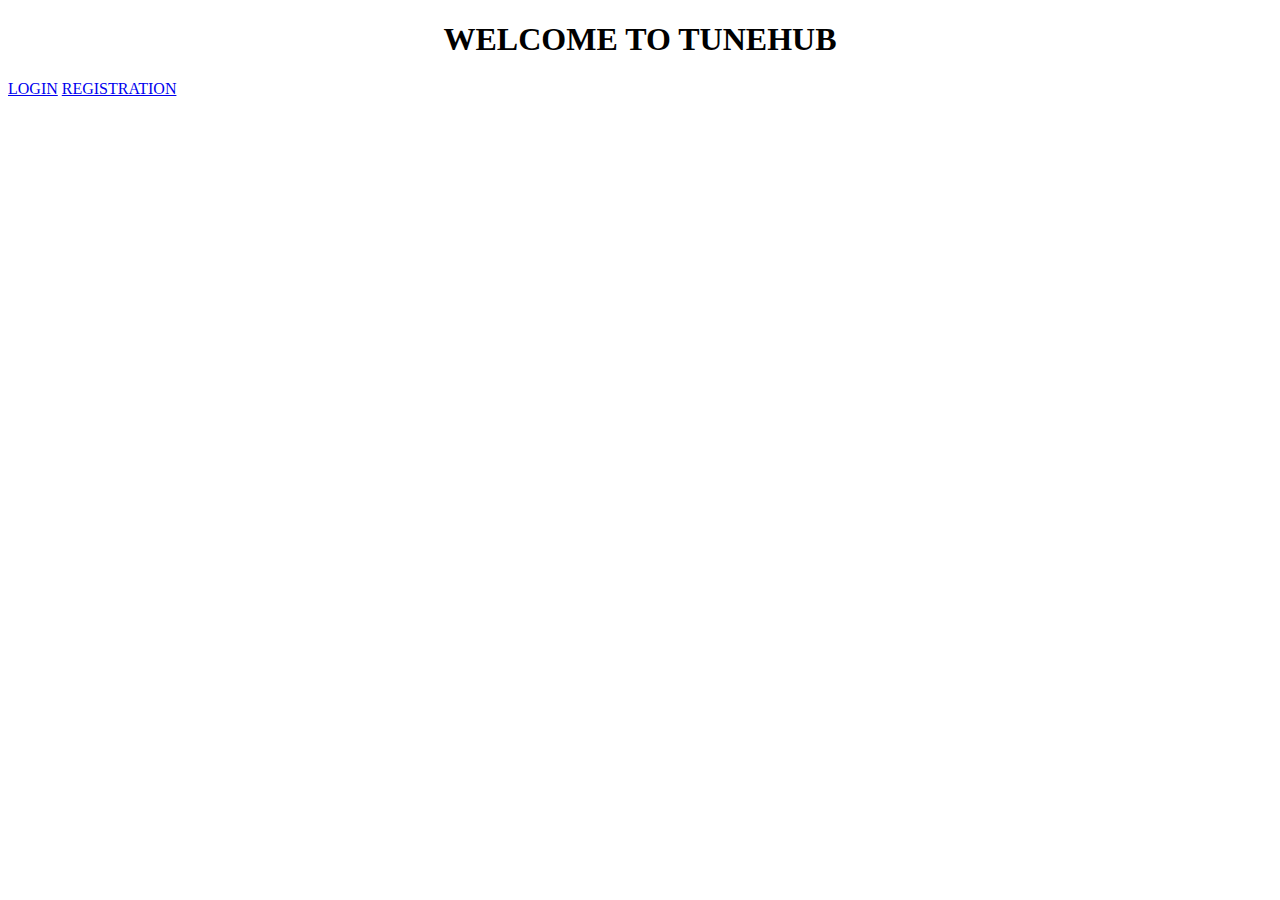
<file: src/main/resources/templates/index.html>
<!DOCTYPE html>
<html>
<head>
<meta charset="UTF-8">
<title>Tunehub : Home</title>
<link rel="stylesheet" th:href="@{/CSS/style.css}">
</head>
<body>
	<h1 align="center">WELCOME TO TUNEHUB</h1>
	<div class="button-container">
		<a href="login" class="button-link">LOGIN</a>
 		 <a href="registration" class="button-link">REGISTRATION</a>
	</div>
</body>
</html>
</file>
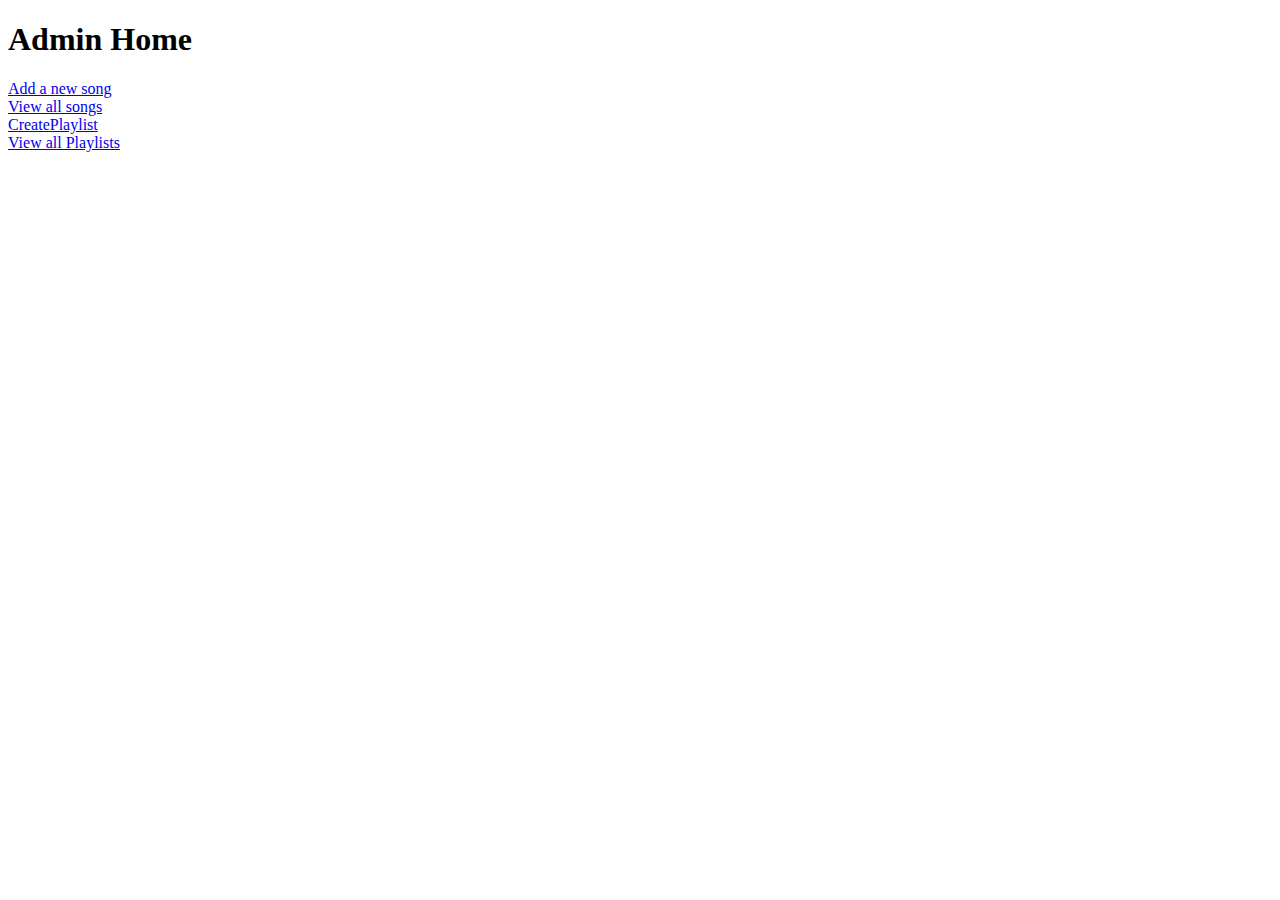
<file: src/main/resources/templates/adminHome.html>
<!DOCTYPE html>
<html>
<head>
<meta charset="UTF-8">
<title>Admin Home</title>
<link rel="stylesheet" th:href="@{/CSS/adminHomeStyle.css}">
</head>
<body>

<h1>Admin Home</h1>
<a href="newSong">Add a new song</a>
<br/>
<a href="viewSongs">View all songs</a>
<br/>
<a href="createPlaylist">CreatePlaylist</a>
<br/>
<a href="viewPlaylists">View all Playlists</a>

</body>
</html>
</file>
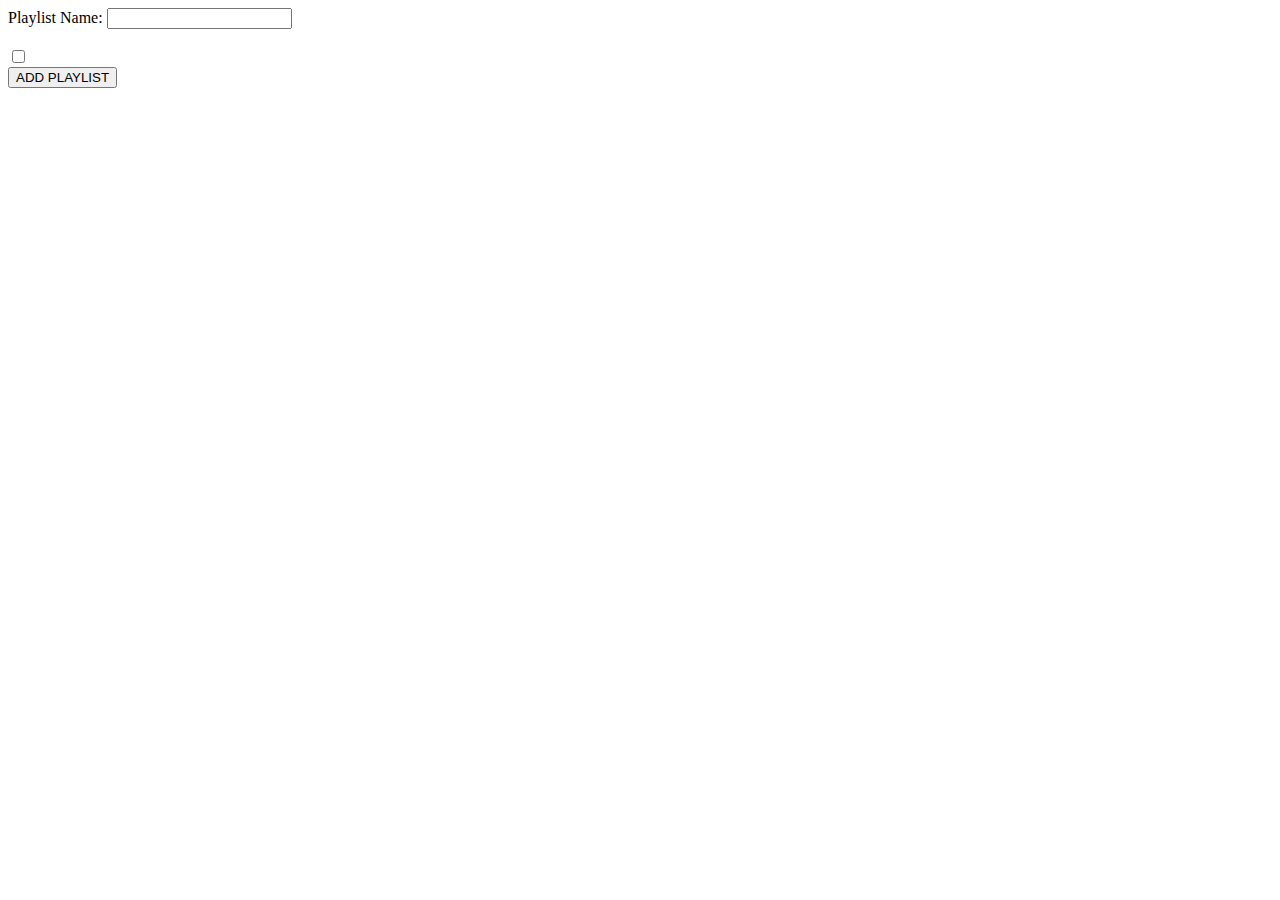
<file: src/main/resources/templates/createPlaylist.html>
<!DOCTYPE html>
<html>
<head>
<meta charset="UTF-8">
<title>Insert title here</title>
</head>
<body>
	 <form action="addPlaylist" method="post">
           <label>  Playlist Name:</label>
           <input type="text" name="name"/>
           <br>
           <br>
           
           
     
           <div th:each="song:${songs}">
           
           
           <input type="checkbox" th:name="songs" th:value="${song.id}"/>
           <label th:text="${song.name}"></label>
           
           </div>
           
           
           
           <input type="submit" value="ADD PLAYLIST"/>  
           
           </form>
</body>
</html>
</file>
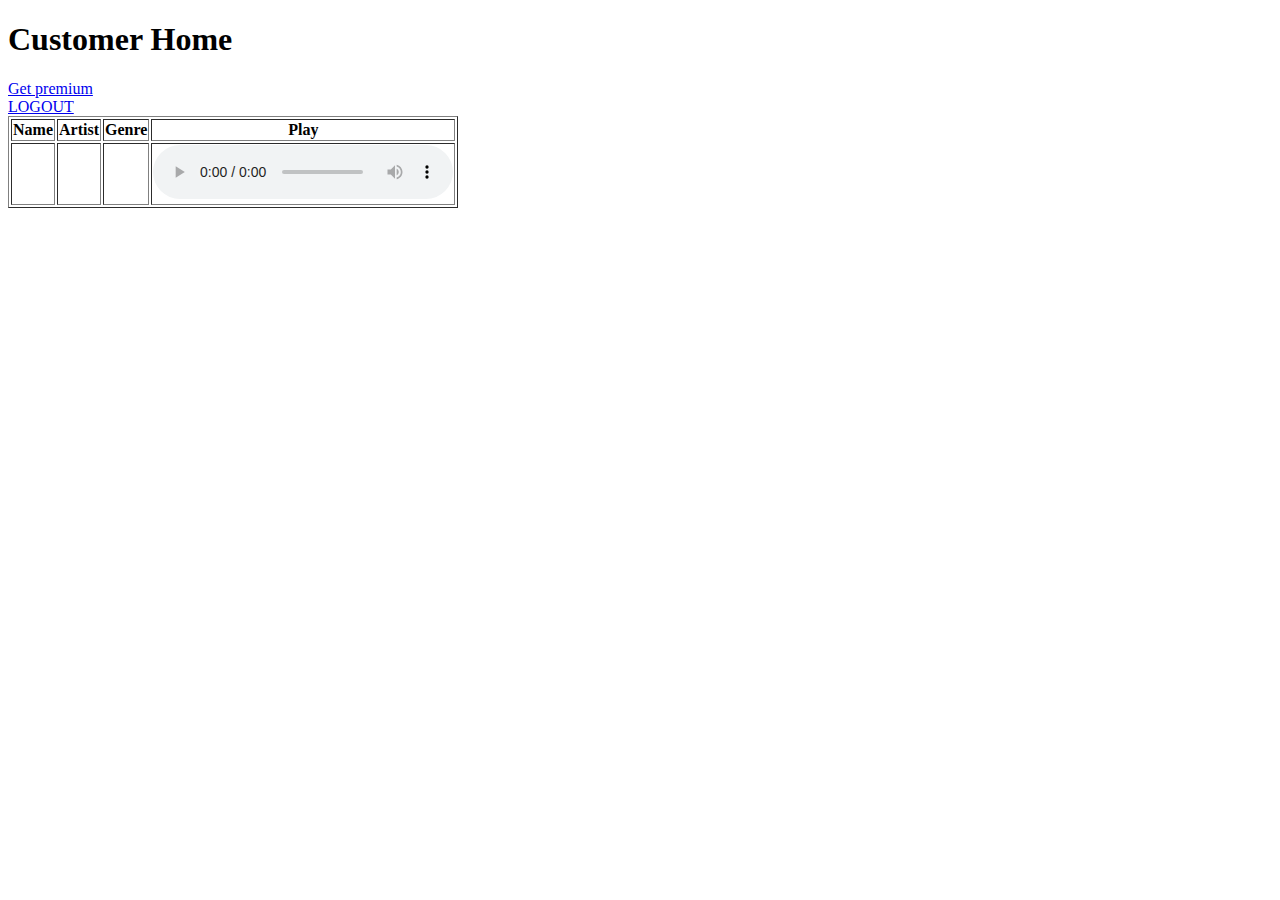
<file: src/main/resources/templates/customerHome.html>
<!DOCTYPE html>
<html>
<head>
<meta charset="UTF-8">
<title>Insert title here</title>
<link rel="stylesheet" th:href="@{/CSS/customerHomeStyle.css}">
</head>
<body>
<h1>Customer Home</h1>

	<div th:unless="${isPremium}" class="non-premium">
		<a href="pay">Get premium</a>
		<br/>
		<a href="logout">LOGOUT</a>
	</div>
	
	<div th:if="${isPremium}" class="premium">
		<table border>
		<thead>
			<tr>
				<th>Name</th>
				<th>Artist</th>
				<th>Genre</th>
				<th>Play</th>
			</tr>
		</thead>
		<tbody>
			<tr th:each="song:${songs}">
				<td th:text="${song.name}">			</td>
				<td th:text="${song.artist}">		</td>
				<td th:text="${song.genre}">		</td>
				<td>
					<audio controls>
						<source th:src="${song.link}" type="audio/mpeg">
					</audio>
				</td>
			</tr>
		<tbody>			
	</table>
	</div>
	
</body>
</html>
</file>
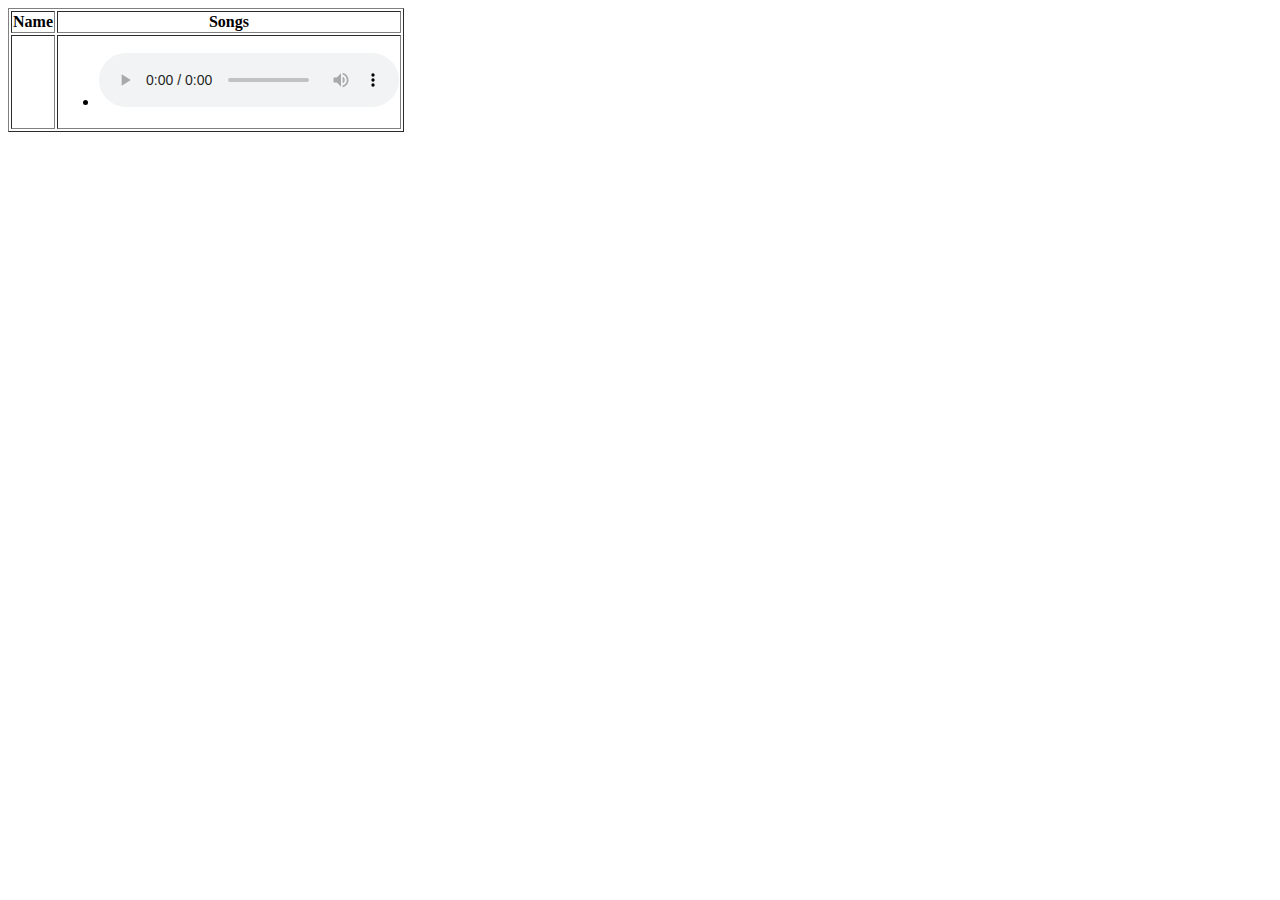
<file: src/main/resources/templates/displayPlaylists.html>
<!DOCTYPE html>
<html>
<head>
<meta charset="UTF-8">
<title>Insert title here</title>
<style>
iframe{
height:200px;
width:700px;
}
</style>
</head>
<body>
       <table border>
          <thead>
          <tr>
                <th>Name</th>
                <th>Songs</th>
          </tr>
          </thead>
          	<tbody>
              <tr th:each="plist:${allplaylists}">
                  <td th:text="${plist.name}">  </td>
                   
                  <td>
                  <ul>
                       <li th:each="song:${plist.songs}">
                       <span th:text ="${song.name}"> </span>
                       <audio controls>
                       <source th:src="${song.link}" type="audio/mpeg">
                       </audio>
                       </li>
                  </ul>
                  </td>      
                  
             </tr>
          
           </tbody>
       
       
        </table>
</body>
</html>
</file>
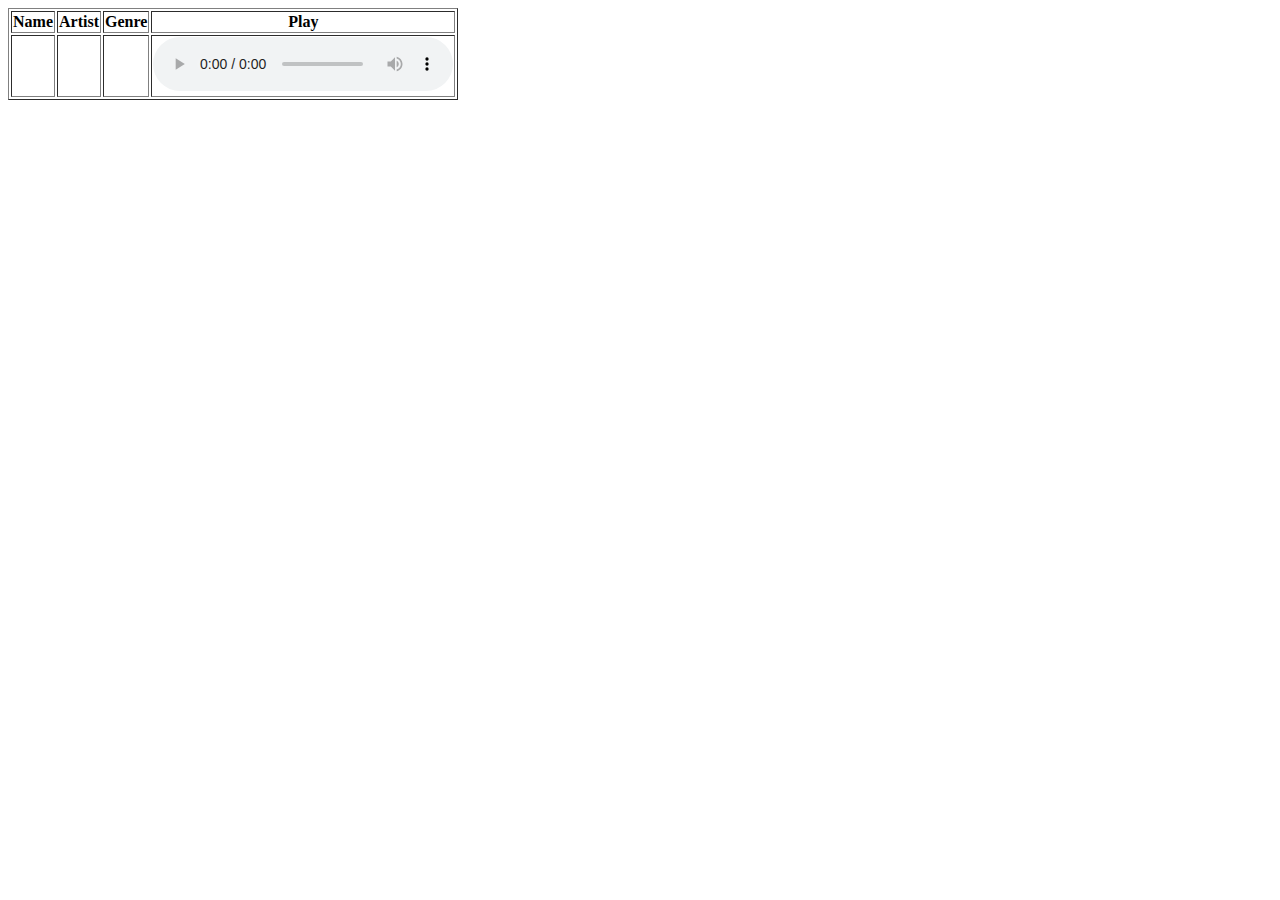
<file: src/main/resources/templates/displaySongs.html>
<!DOCTYPE html>
<html>
<head>
<meta charset="UTF-8">
<title>Insert title here</title>
<style type="text/css">
	iframe{
		height:100px;
		width:500px;
	}
</style>
</head>
<body>
	<table border>
		<thead>
			<tr>
				<th>Name</th>
				<th>Artist</th>
				<th>Genre</th>
				<th>Play</th>
			</tr>
		</thead>
		<tbody>
			<tr th:each="song:${songs}">
				<td th:text="${song.name}">			</td>
				<td th:text="${song.artist}">		</td>
				<td th:text="${song.genre}">		</td>
				<td>
					<audio controls>
						<source th:src="${song.link}" type="audio/mpeg">
					</audio>
				</td>
			</tr>
		<tbody>			
	</table>
</body>
</html>
</file>
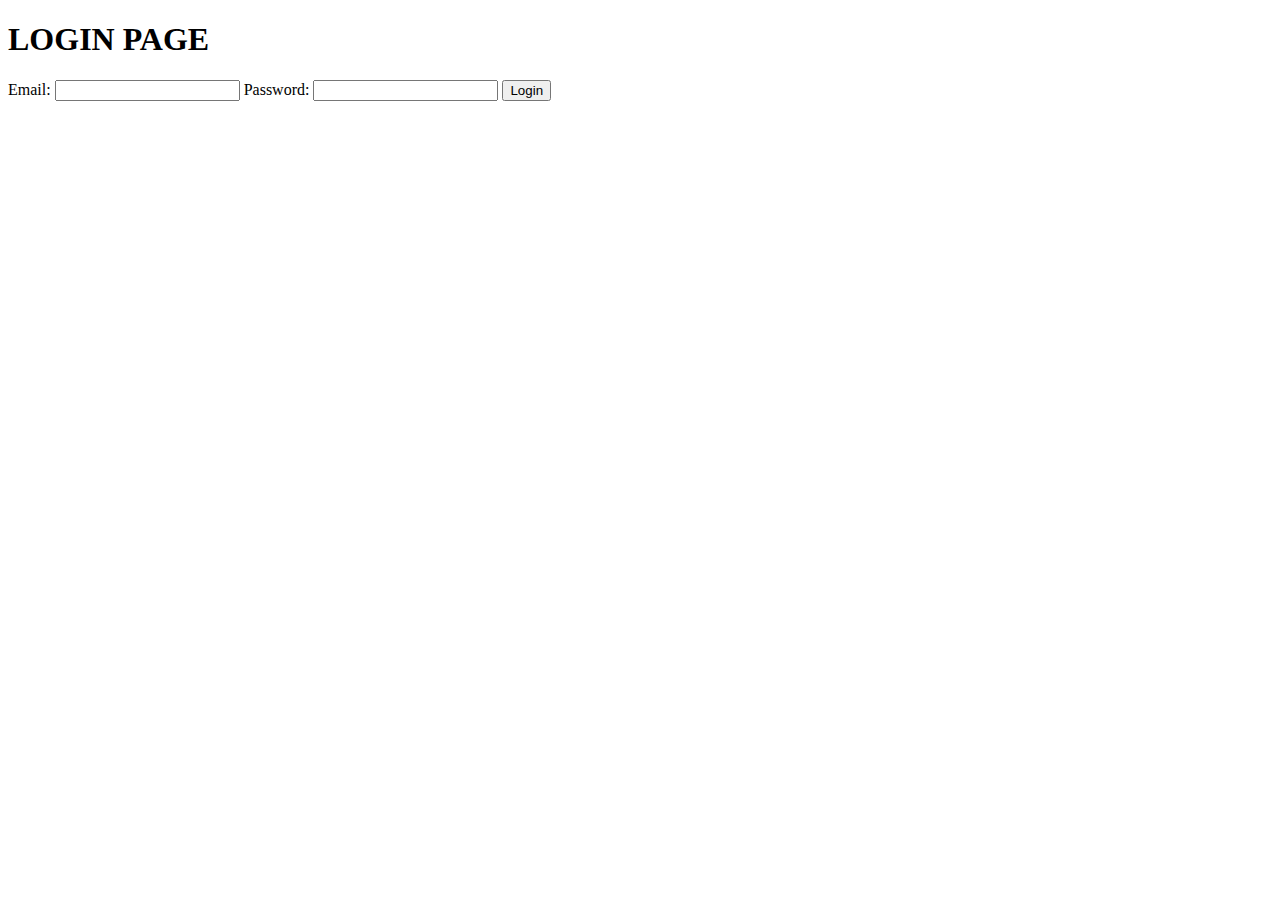
<file: src/main/resources/templates/login.html>
<!DOCTYPE html>
<html>
<head>
<meta charset="UTF-8">
<title>Login Page</title>
<link rel="stylesheet" th:href="@{/CSS/loginStyle.css}">
</head>
<body>
<div class="login-container">
<h1>LOGIN PAGE</h1>
	<form action="validate" method="post" class="login-form">
	<label for="email">Email:</label>
            <input type="email" name="email">

            <label for="password">Password:</label>
            <input type="password" name="password">

            <input type="submit" value="Login">
    </form>
</div>
</body>
</html>
</file>
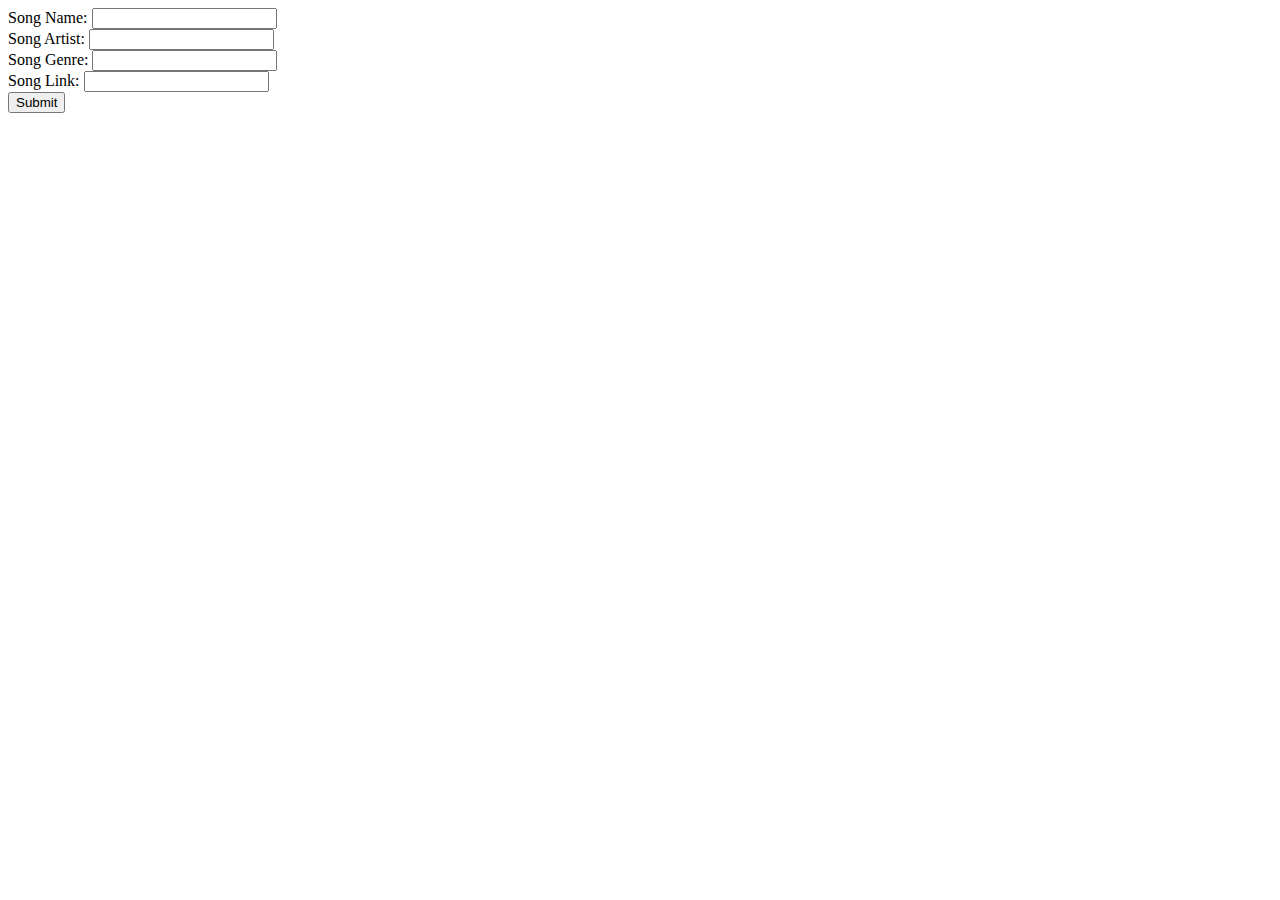
<file: src/main/resources/templates/newSong.html>
<!DOCTYPE html>
<html>
<head>
<meta charset="UTF-8">
<title>Insert title here</title>
</head>
<body>

<form action="addSong" method="post">
	<label>Song Name: </label>
	<input type="text" name="name"/>
	<br>
	<label>Song Artist: </label>
	<input type="text" name="artist"/>
	<br>
	<label>Song Genre: </label>
	<input type="text" name="genre"/>
	<br>
	<label>Song Link: </label>
	<input type="text" name="link"/>
	<br>
	<input type="submit" name="ADD SONG"/>
</form>
</body>
</html>
</file>
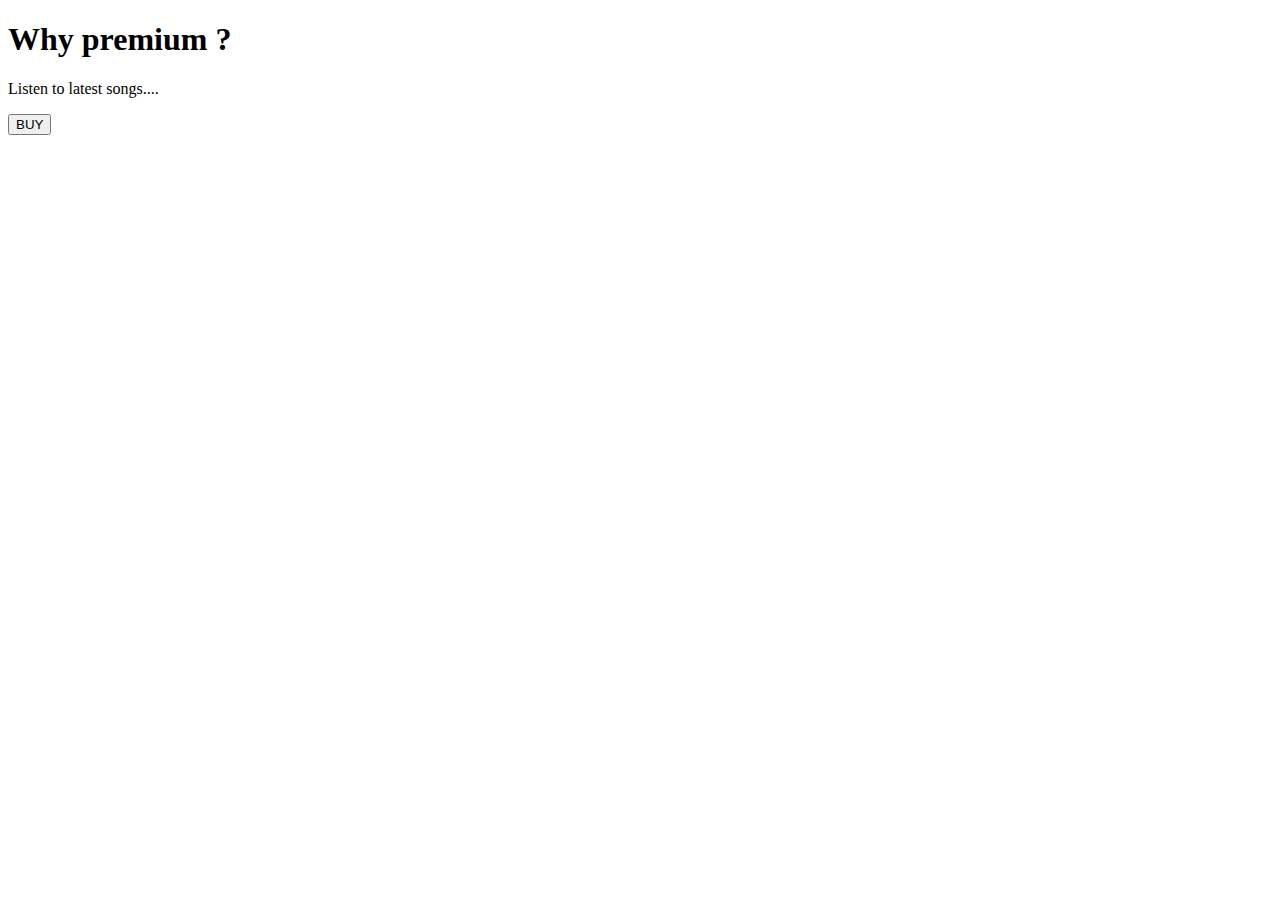
<file: src/main/resources/templates/pay.html>
<!DOCTYPE html>
<html xmlns:th="https://www.thymeleaf.org">
<head>
<meta charset="ISO-8859-1">
	
	<title>Payment</title>
	<script src="https://checkout.razorpay.com/v1/checkout.js"></script>
	<script src="https://code.jquery.com/jquery-3.5.1.min.js"></script>

</head>
<body>
<div>

		<h1>Why premium ? </h1>
		<p>Listen to latest songs....</p>
		
    	<form id="payment-form">
	        <button type="submit" class="buy-button" >BUY</button>
	    </form>
   
</div>

<script>
$(document).ready(function() {
    $(".buy-button").click(function(e) {
        e.preventDefault();
        var form = $(this).closest('form');
        
        
        createOrder();
    });
});

function createOrder() {
	
    $.post("/createOrder")
        .done(function(order) {
            order = JSON.parse(order);
            var options = {
                "key": "rzp_test_qOorBAaraeQoIS",
                "amount": order.amount_due.toString(),
                "currency": "INR",
                "name": "Tune Hub",
                "description": "Test Transaction",
                "order_id": order.id,
                "handler": function (response) {
                    verifyPayment(response.razorpay_order_id, response.razorpay_payment_id, response.razorpay_signature);
                },
                "prefill": {
                    "name": "Your Name",
                    "email": "test@example.com",
                    "contact": "9999999999"
                },
                "notes": {
                    "address": "Your Address"
                },
                "theme": {
                    "color": "#F37254"
                }
            };
            var rzp1 = new Razorpay(options);
            rzp1.open();
        })
        .fail(function(error) {
            console.error("Error:", error);
        });
}

function verifyPayment(orderId, paymentId, signature) {
     $.post("/verify", { orderId: orderId, paymentId: paymentId, signature: signature })
         .done(function(isValid) {
             if (isValid) {
                 alert("Payment successful");
                 window.location.href = 'payment-success';
             } else {
                 alert("Payment failed");
                 window.location.href = 'payment-failure';
             }
         })
         .fail(function(error) {
             console.error("Error:", error);
         });
}
</script>
</body>
</html>
</file>
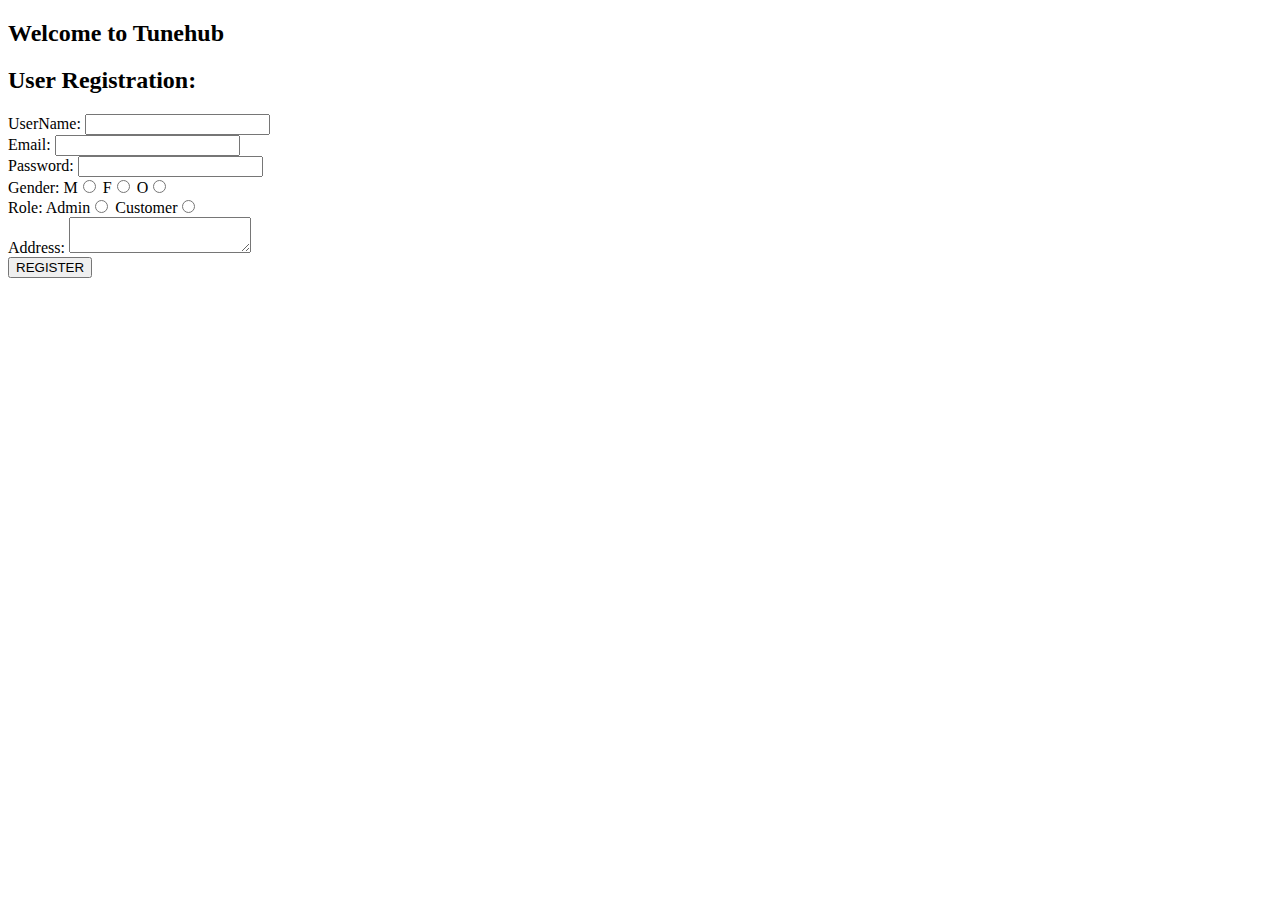
<file: src/main/resources/templates/registration.html>
<!DOCTYPE html>
<html>
<head>
<meta charset="UTF-8">
<title>Registration page</title>
<link rel="stylesheet" th:href="@{/CSS/registrationStyle.css}">
</head>
<body>
<div class="registration-container">
<h2>Welcome to Tunehub </h2>
<h2>User Registration:</h2>

<form action="registration" method="post" class="registration-form">
	<label for="username">UserName: </label>
	<input type="text" name="username"/>
	<br>
	<label for="email">Email: </label>
	<input type="email" name="email"/>
	<br>
	<label for="password">Password: </label>
	<input type="password" name="password"/>
	<br>
	<label for="gender">Gender: </label>
	M<input type="radio" name="gender" value="male"/>
	F<input type="radio" name="gender" value="female"/>
	O<input type="radio" name="gender" value="other"/>
	<br>
	<label for="role">Role: </label>
	Admin<input type="radio" name="role" value="admin"/>
	Customer<input type="radio" name="role" value="customer"/>
	<br>
	<label for="address">Address: </label>
	<textarea name="address"></textarea>
	<br>

	<input type="submit" value="REGISTER"/>

</form>
</div>
</body>
</html>
</file>
